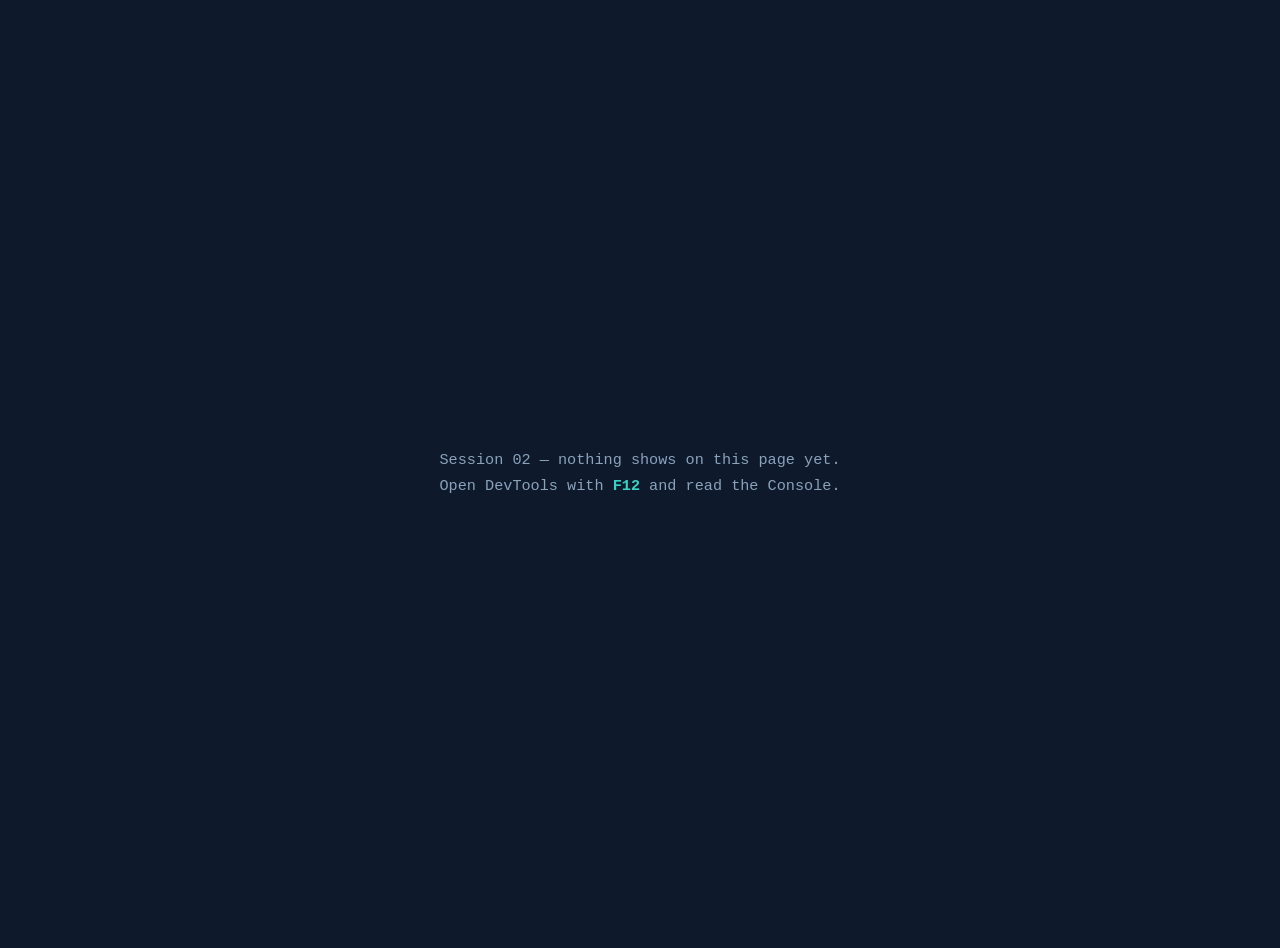
<file: mentee/sessions/02-conditionals/index.html>
<!doctype html>
<html lang="en">
  <head>
    <meta charset="UTF-8" />
    <title>Session 02 — Conditionals</title>
    <style>
      body {
        margin: 0;
        min-height: 100vh;
        display: grid;
        place-items: center;
        padding: 1.5rem;
        background-color: #0e1a2b;
        color: #8aa2bb;
        font-family: ui-monospace, "SF Mono", Menlo, Consolas, monospace;
        font-size: 0.95rem;
        line-height: 1.7;
        text-align: center;
      }
      strong {
        color: #37d3c4;
        font-weight: 600;
      }
    </style>
  </head>
  <body>
    <p>
      Session 02 — nothing shows on this page yet.<br />
      Open DevTools with <strong>F12</strong> and read the Console.
    </p>

    <!-- CHANGE THE FILE NAME BELOW: predict.js, parsons.js or make.js -->
    <script src="make.js" defer></script>
  </body>
</html>
</file>
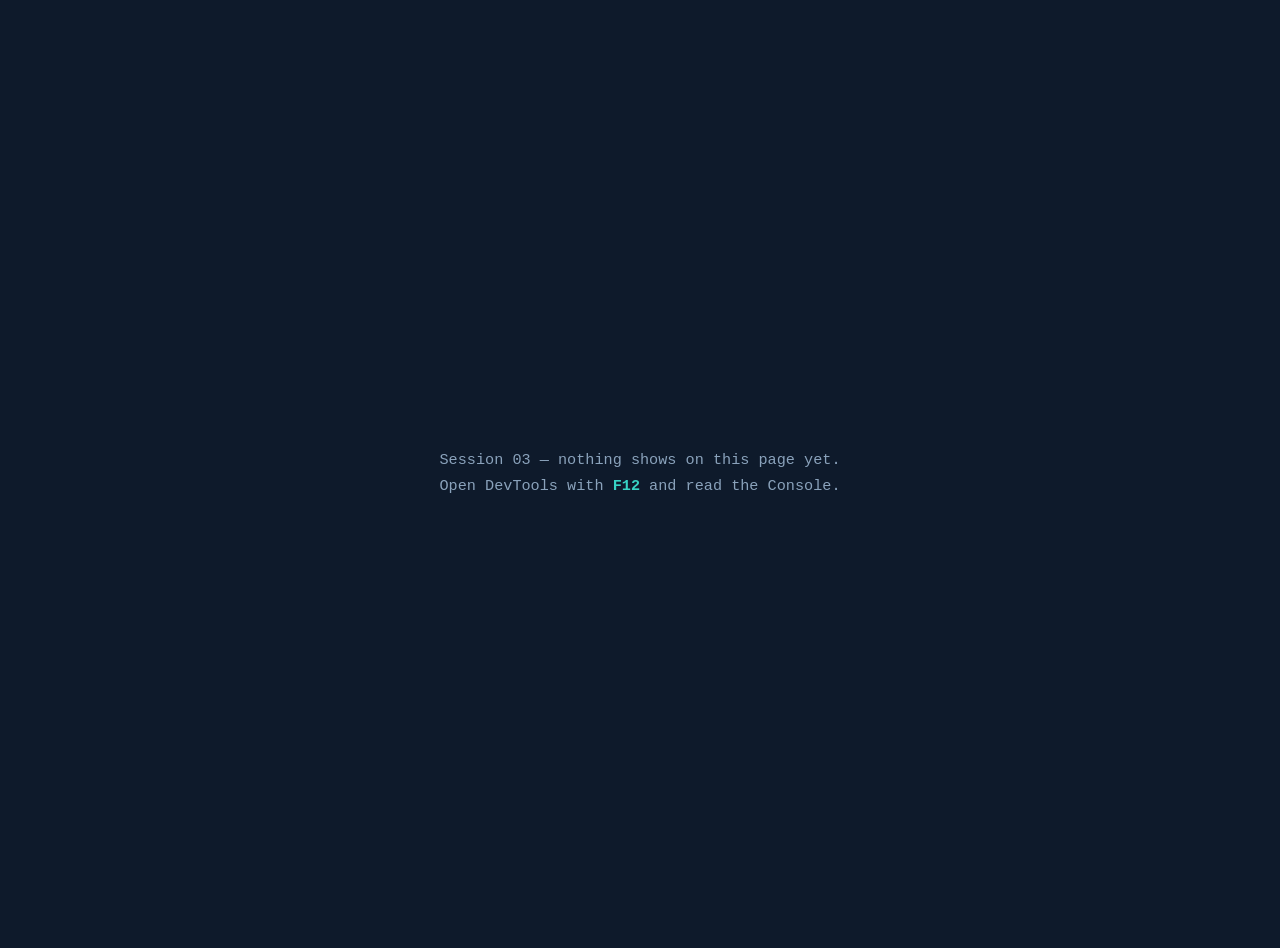
<file: mentee/sessions/03-functions/index.html>
<!doctype html>
<html lang="en">
  <head>
    <meta charset="UTF-8" />
    <title>Session 03 — Functions</title>
    <style>
      body {
        margin: 0;
        min-height: 100vh;
        display: grid;
        place-items: center;
        padding: 1.5rem;
        background-color: #0e1a2b;
        color: #8aa2bb;
        font-family: ui-monospace, "SF Mono", Menlo, Consolas, monospace;
        font-size: 0.95rem;
        line-height: 1.7;
        text-align: center;
      }
      strong {
        color: #37d3c4;
        font-weight: 600;
      }
    </style>
  </head>
  <body>
    <p>
      Session 03 — nothing shows on this page yet.<br />
      Open DevTools with <strong>F12</strong> and read the Console.
    </p>

    <!-- CHANGE THE FILE NAME BELOW: predict.js, parsons.js or make.js -->
    <script src="make.js" defer></script>
  </body>
</html>
</file>
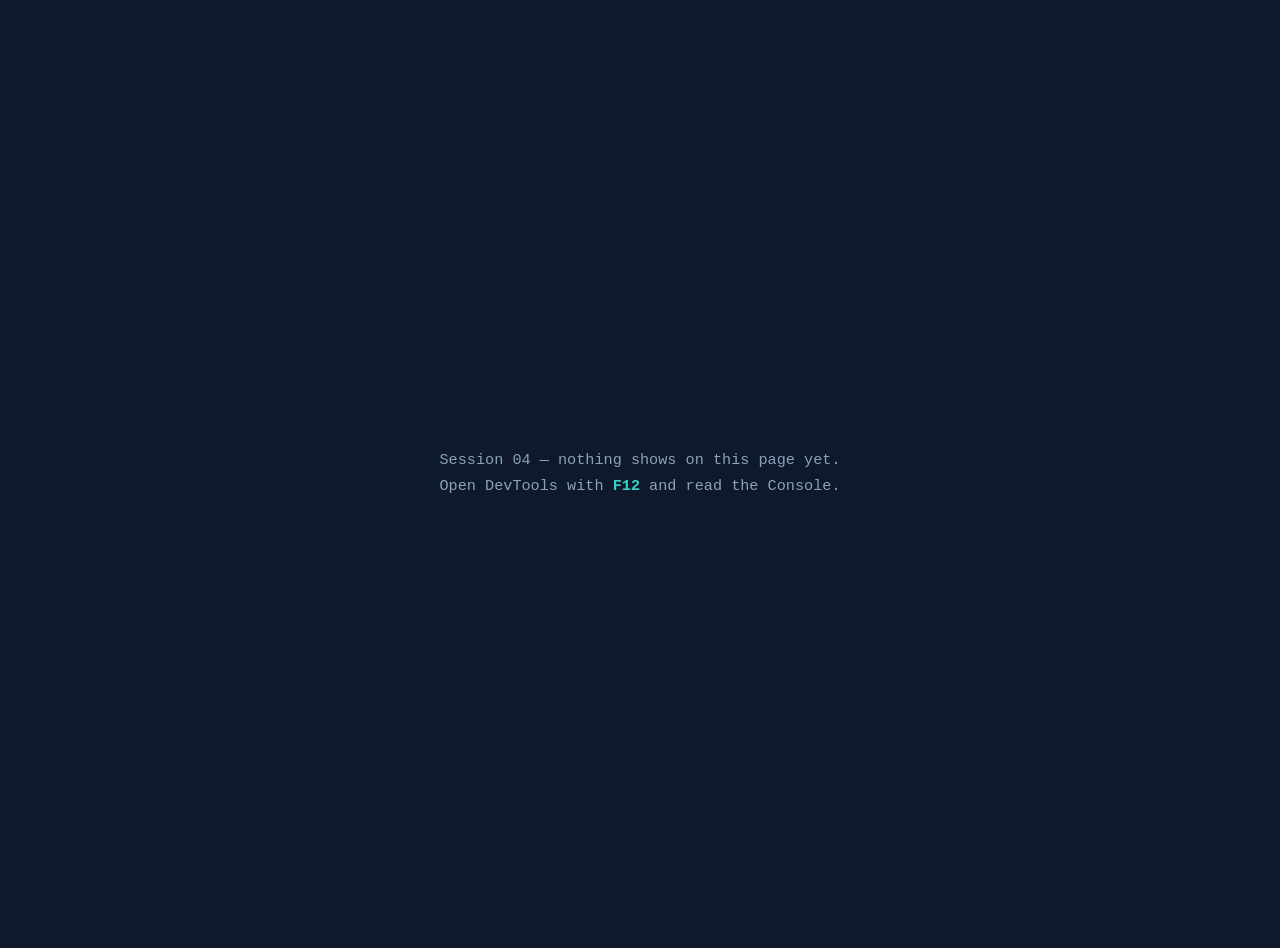
<file: mentee/sessions/04-arrays-objects/index.html>
<!doctype html>
<html lang="en">
  <head>
    <meta charset="UTF-8" />
    <title>Session 04 — Arrays and Objects</title>
    <style>
      body {
        margin: 0;
        min-height: 100vh;
        display: grid;
        place-items: center;
        padding: 1.5rem;
        background-color: #0e1a2b;
        color: #8aa2bb;
        font-family: ui-monospace, "SF Mono", Menlo, Consolas, monospace;
        font-size: 0.95rem;
        line-height: 1.7;
        text-align: center;
      }
      strong {
        color: #37d3c4;
        font-weight: 600;
      }
    </style>
  </head>
  <body>
    <p>
      Session 04 — nothing shows on this page yet.<br />
      Open DevTools with <strong>F12</strong> and read the Console.
    </p>

    <!-- CHANGE THE FILE NAME BELOW: predict.js, parsons.js or make.js -->
    <script src="make.js" defer></script>
  </body>
</html>
</file>
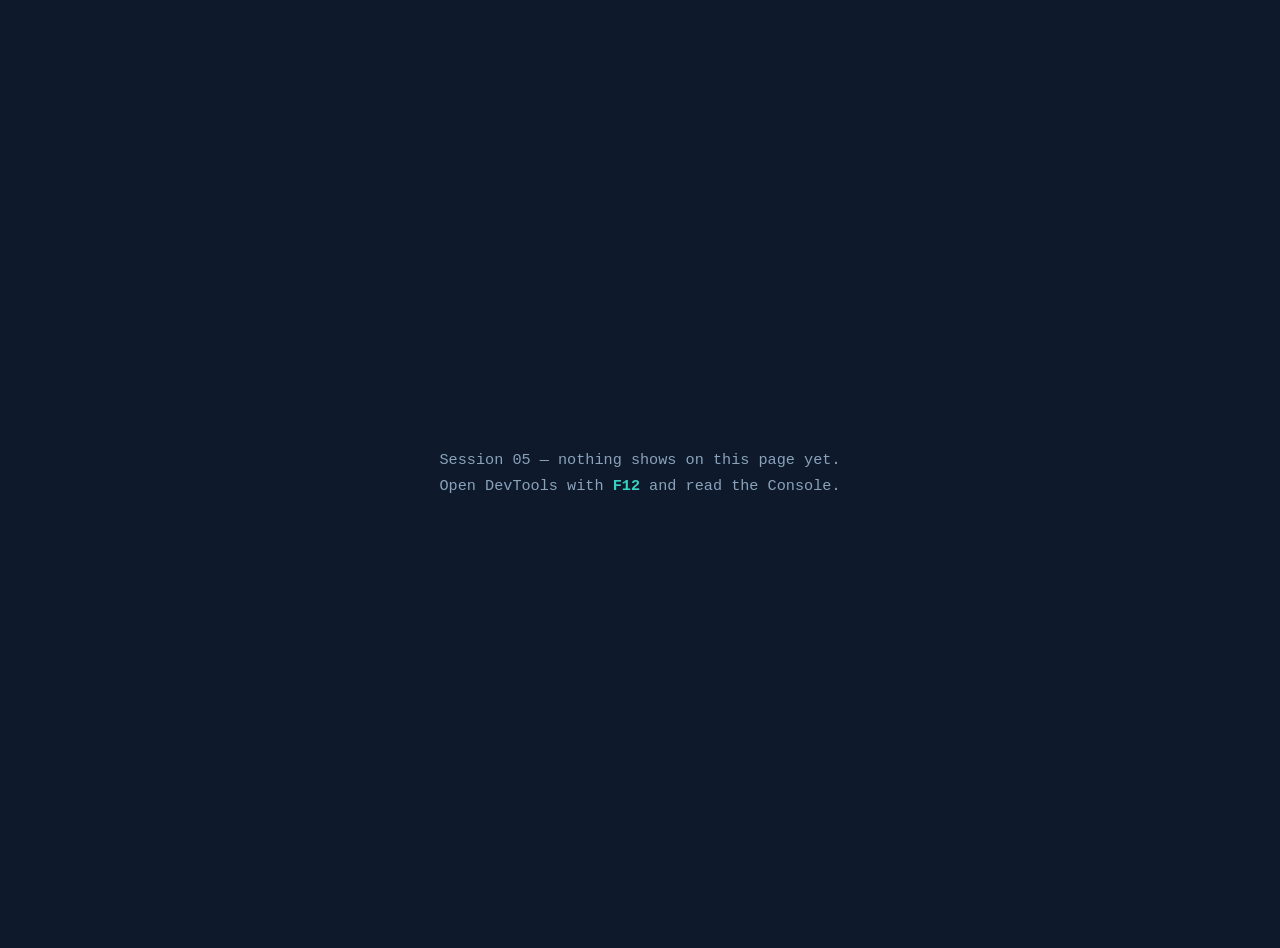
<file: mentee/sessions/05-loops-destructuring/index.html>
<!doctype html>
<html lang="en">
  <head>
    <meta charset="UTF-8" />
    <title>Session 05 — Loops (and Destructuring)</title>
    <style>
      body {
        margin: 0;
        min-height: 100vh;
        display: grid;
        place-items: center;
        padding: 1.5rem;
        background-color: #0e1a2b;
        color: #8aa2bb;
        font-family: ui-monospace, "SF Mono", Menlo, Consolas, monospace;
        font-size: 0.95rem;
        line-height: 1.7;
        text-align: center;
      }
      strong {
        color: #37d3c4;
        font-weight: 600;
      }
    </style>
  </head>
  <body>
    <p>
      Session 05 — nothing shows on this page yet.<br />
      Open DevTools with <strong>F12</strong> and read the Console.
    </p>

    <!-- CHANGE THE FILE NAME BELOW: predict.js, parsons.js or make.js -->
    <script src="./parsons.js" defer></script>
  </body>
</html>
</file>
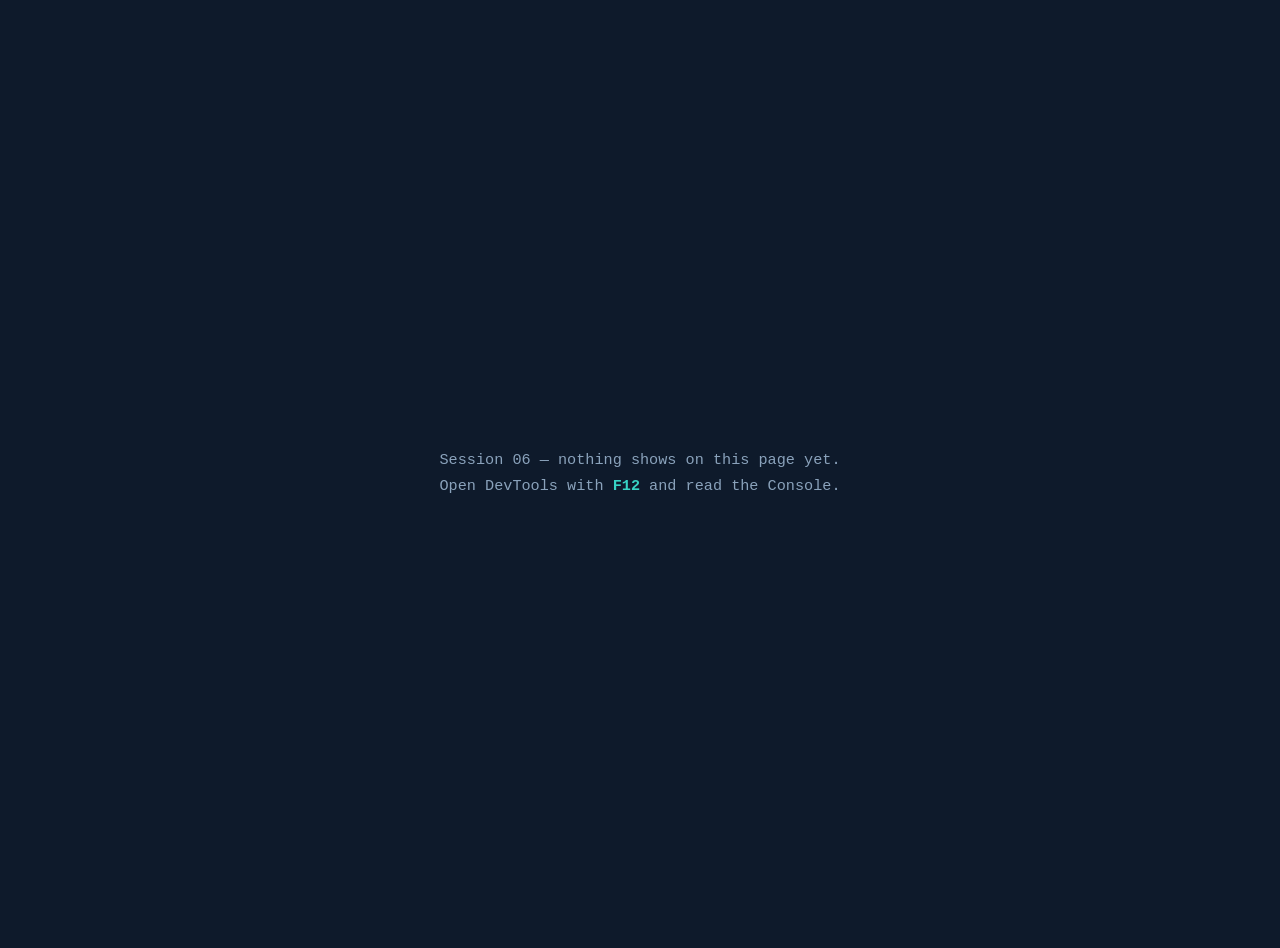
<file: mentee/sessions/06-array-methods/index.html>
<!doctype html>
<html lang="en">
  <head>
    <meta charset="UTF-8" />
    <title>Session 06 — Array Methods</title>
    <style>
      body {
        margin: 0;
        min-height: 100vh;
        display: grid;
        place-items: center;
        padding: 1.5rem;
        background-color: #0e1a2b;
        color: #8aa2bb;
        font-family: ui-monospace, "SF Mono", Menlo, Consolas, monospace;
        font-size: 0.95rem;
        line-height: 1.7;
        text-align: center;
      }
      strong {
        color: #37d3c4;
        font-weight: 600;
      }
    </style>
  </head>
  <body>
    <p>
      Session 06 — nothing shows on this page yet.<br />
      Open DevTools with <strong>F12</strong> and read the Console.
    </p>

    <!-- CHANGE THE FILE NAME BELOW: predict.js, parsons.js or make.js -->
    <script src="parsons.js" defer></script>
  </body>
</html>
</file>
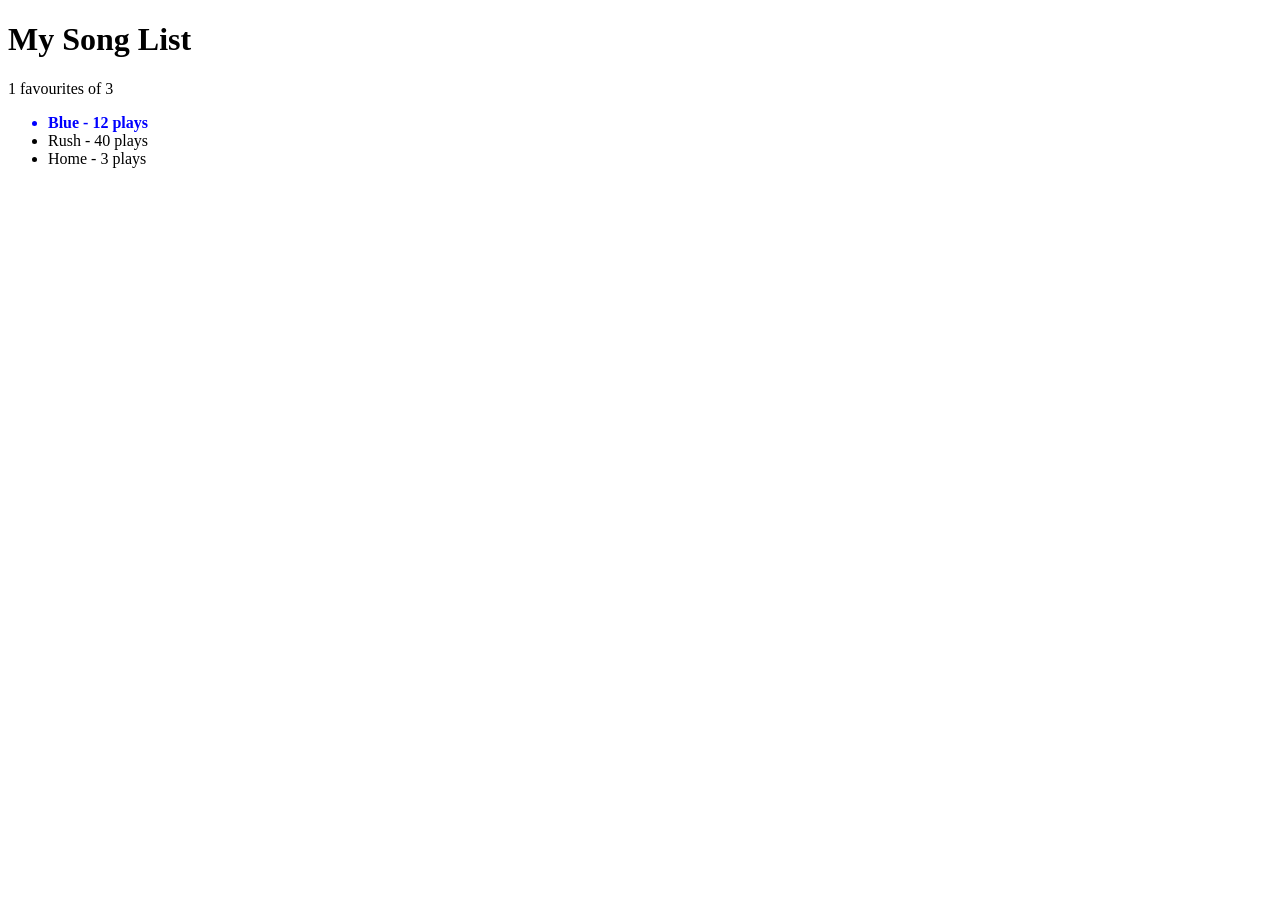
<file: mentee/sessions/07-dom/index.html>
<!doctype html>
<html lang="en">
  <head>
    <meta charset="UTF-8" />
    <meta name="viewport" content="width=device-width, initial-scale=1" />
    <title>Session 07 — The DOM (and Props)</title>
    <link rel="stylesheet" href="styles.css" />
    <!-- Add your own style.css here when you have one. -->
  </head>
  <body>
    <!-- <h1>Session 07</h1> -->

    <!-- <h1>My Tasks</h1>
    <ul id="task-list"></ul> -->

    <h1>My Song List</h1>
    <p id="summary"></p>
    <ul id="song-list"></ul>

    <script src="make.js" defer></script>
  </body>
</html>

































     <!-- <h2 id="change">Tasks</h2>

    <div id="div"></div>

    <ul id="list"></ul>  -->
    <!-- <h1>Our Products</h1>
    <h2>Manager Dashboard</h2>

    <ul id="productList"></ul>

    <input id="productName" placeholder="Product name" />
    <input id="productPrice" placeholder="Price" />

    <button id="addProduct">Add product</button>
</file>
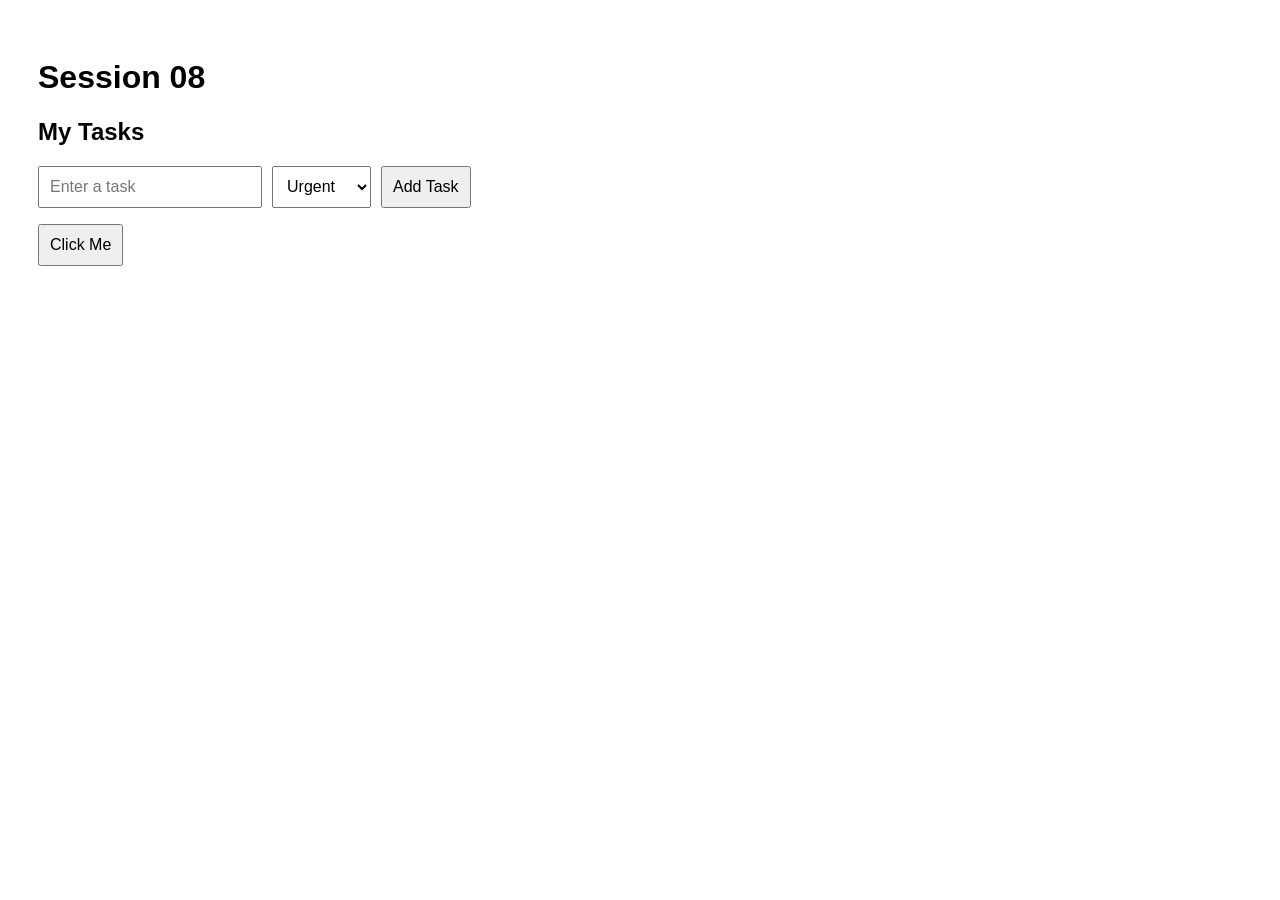
<file: mentee/sessions/08-event-listeners/index.html>
<!doctype html>
<html lang="en">
  <head>
    <meta charset="UTF-8" />
    <meta name="viewport" content="width=device-width, initial-scale=1" />
    <title>Session 08 — Event Listeners</title>
    <link rel="stylesheet" href="style.css" />
  </head>
  <body>
    <h1>Session 08</h1>
    <!-- Predection and parsons 1  -->
    <h2>My Tasks</h2>

    <form id="task-form">
      <input id="task-input" type="text" placeholder="Enter a task" required />

      <select id="priority-select">
        <option value="1">Urgent</option>
        <option value="2">Medium</option>
        <option value="3">Low</option>
      </select>

      <button type="submit">Add Task</button>
    </form>

    <ul id="task-list"></ul>

    <button id="btn">Click Me</button>
    <p id="message"></p>

    <!-- Trace Review -->
    <!-- <h1>Click Counter</h1>

  <button id="btn">Click me</button> -->

    <!-- Parsons 2 -->
    <!-- <h1>My Tasks</h1>
  <ul id="task-list"></ul>
   -->

    <script src="predict.js"></script>
  </body>
</html>
</file>
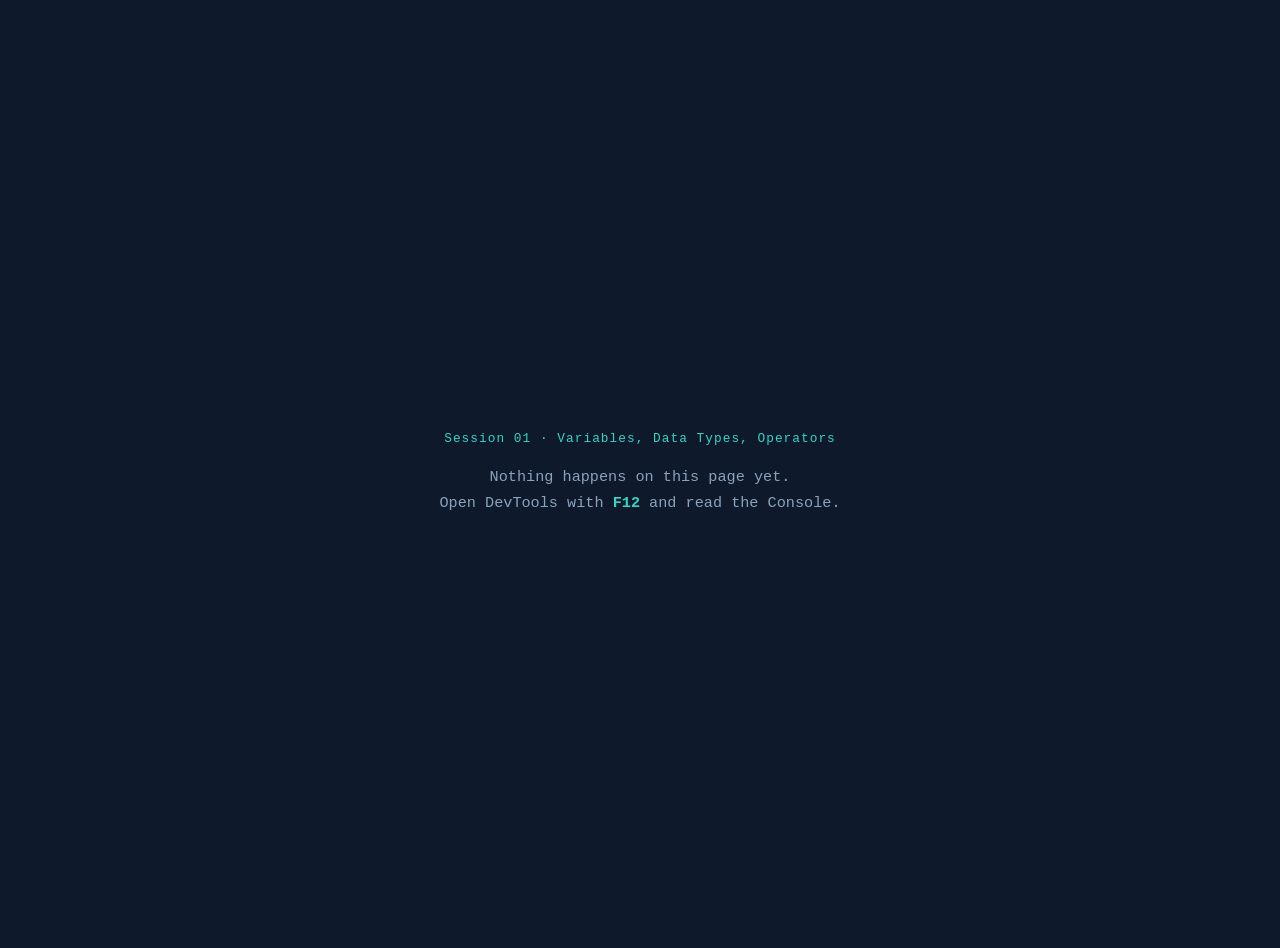
<file: mentee/spine/session-01/index.html>
<!doctype html>
<html lang="en">
  <head>
    <meta charset="UTF-8" />
    <title>Session 01 — Variables, Data Types, Operators</title>
    <style>
      body {
        margin: 0;
        min-height: 100vh;
        display: grid;
        place-items: center;
        padding: 1.5rem;

        background-color: #0e1a2b;
        color: #8aa2bb;

        font-family: ui-monospace, "SF Mono", Menlo, Consolas, monospace;
        font-size: 0.95rem;
        line-height: 1.7;
        text-align: center;
      }

      .session {
        font-size: 0.8rem;
        letter-spacing: 0.08em;
        color: #37d3c4;
        margin-bottom: 0.75rem;
      }

      strong {
        color: #37d3c4;
        font-weight: 600;
      }
    </style>
  </head>
  <body>
    <div>
      <p class="session">Session 01 · Variables, Data Types, Operators</p>
      <p>
        Nothing happens on this page yet.<br />
        Open DevTools with <strong>F12</strong> and read the Console.
      </p>
    </div>

    <!-- Change the file name below to whichever file you're working on. -->
    <script src="app.js" defer></script>
  </body>
</html>
</file>
<file: mentee/sessions/07-dom/styles.css>
/* .done {
  color: grey;
} */

.favourite {
  color: blue;
  font-weight: bold;
}

/* .start {
  font-weight: 600;
} */

/* #div {
  outline: 2px solid #007bff;
  border-radius: 5px;
  border-color: blue;
}

.styleBtn {
  background-color: rgb(5, 50, 54);
  color: white;
} */
</file>
<file: mentee/sessions/08-event-listeners/style.css>
body {
  font-family: Arial, sans-serif;
  padding: 30px;
}

form {
  display: flex;
  gap: 10px;
}

input,
select,
button {
  padding: 10px;
  font-size: 16px;
}

li {
  margin: 10px 0;
}

li button {
  margin-left: 15px;
  cursor: pointer;
}
</file>
